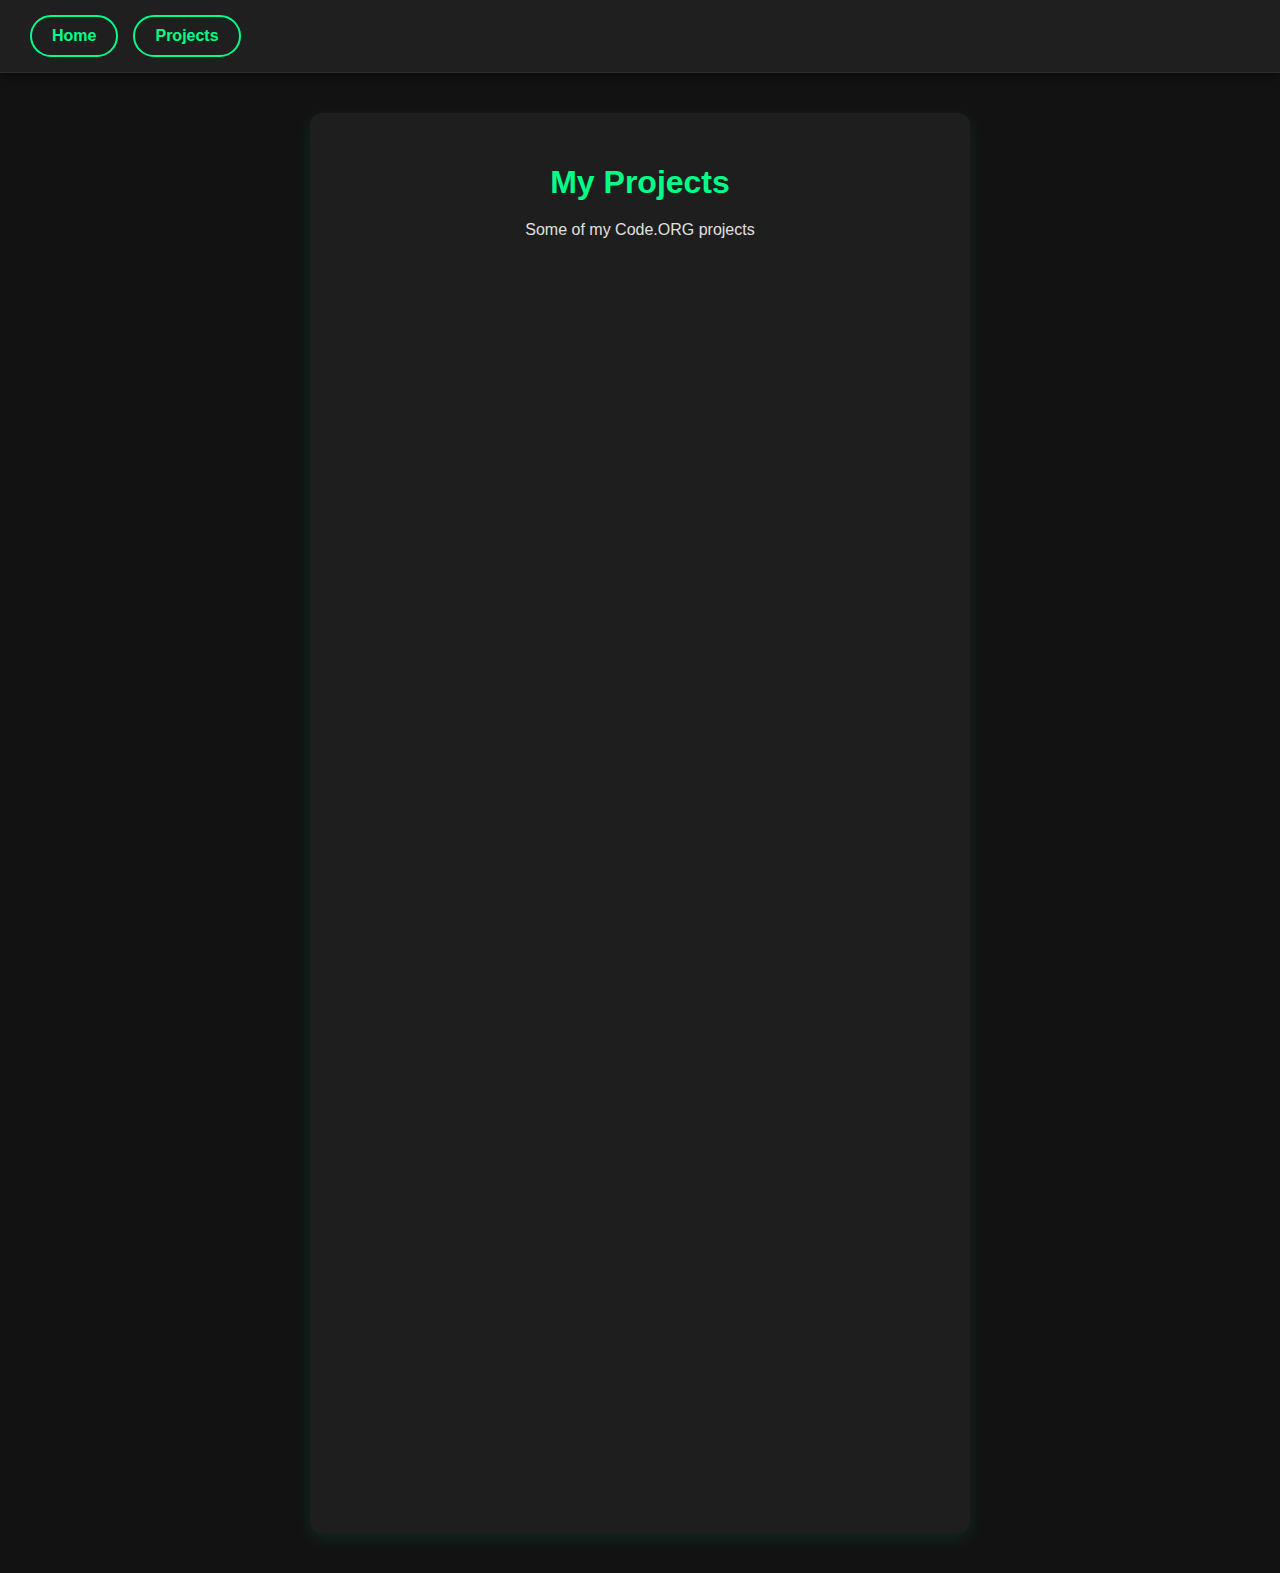
<file: projects.html>
<!DOCTYPE html>
<html lang="en">
<head>
  <meta charset="UTF-8" />
  <meta name="viewport" content="width=device-width, initial-scale=1.0" />
  <title>Projects</title>
  <link rel="stylesheet" href="styles.css" /> 
</head>
<body>
  <!-- Navigation Bar -->
  <div class="navbar">
    <a href="index.html">Home</a>
    <a href="projects.html">Projects</a>
  </div>

  <div class="container">
    <h1>My Projects</h1>
    <p>Some of my Code.ORG projects</p>

    <iframe width="392" height="620" style="border: 0px;" src="https://studio.code.org/projects/applab/aekNDY_nXKFwIcePdnq8uBB9R-_bK9Sbb8GOvhyOF92/embed?nosource"></iframe>

      <iframe width="392" height="620" style="border: 0px;" src="https://studio.code.org/projects/applab/G9pIvZfHbXaL18O8PI7RnT0-PUuRfJTSqMy-6Zl6Axs/embed?nosource"></iframe>
    </div>
  </div>
</body>
</html>
</file>
<file: styles.css>
body {
  font-family: sans-serif;
  background-color: #121212;
  color: #e0e0e0;
  margin: 0;
  padding: 0;
}

.navbar {
  background-color: #1f1f1f;
  padding: 15px 30px;
  display: flex;
  align-items: center;
  box-shadow: 0 4px 10px rgba(0, 0, 0, 0.4);
  border-bottom: 1px solid #2e2e2e;
}

.navbar a {
  color: #00ff88;
  text-decoration: none;
  margin-right: 15px;
  font-weight: bold;
  font-size: 16px;
  transition: background-color 0.3s, color 0.3s, box-shadow 0.3s;
  padding: 10px 20px;
  border-radius: 30px; /* fully rounded pill shape */
  border: 2px solid #00ff88;
  background-color: transparent;
  box-shadow: none;
  display: inline-block;
}

.navbar a:hover {
  background-color: #00ff88;
  color: #121212;
  box-shadow: 0 0 10px #00ff88aa;
}

.container {
  max-width: 600px;
  margin: 40px auto;
  background-color: #1e1e1e;
  padding: 30px;
  border-radius: 12px;
  box-shadow: 0 6px 20px rgba(0, 255, 136, 0.1);
  text-align: center;
}

h1 {
  color: #00ff88;
  margin-bottom: 20px;
}

.main-image {
  width: 100%;
  max-width: 500px;
  height: auto;
  display: block;
  margin: 20px auto;
  border-radius: 12px;
  box-shadow: 0 8px 16px rgba(0, 255, 136, 0.2);
}
</file>
